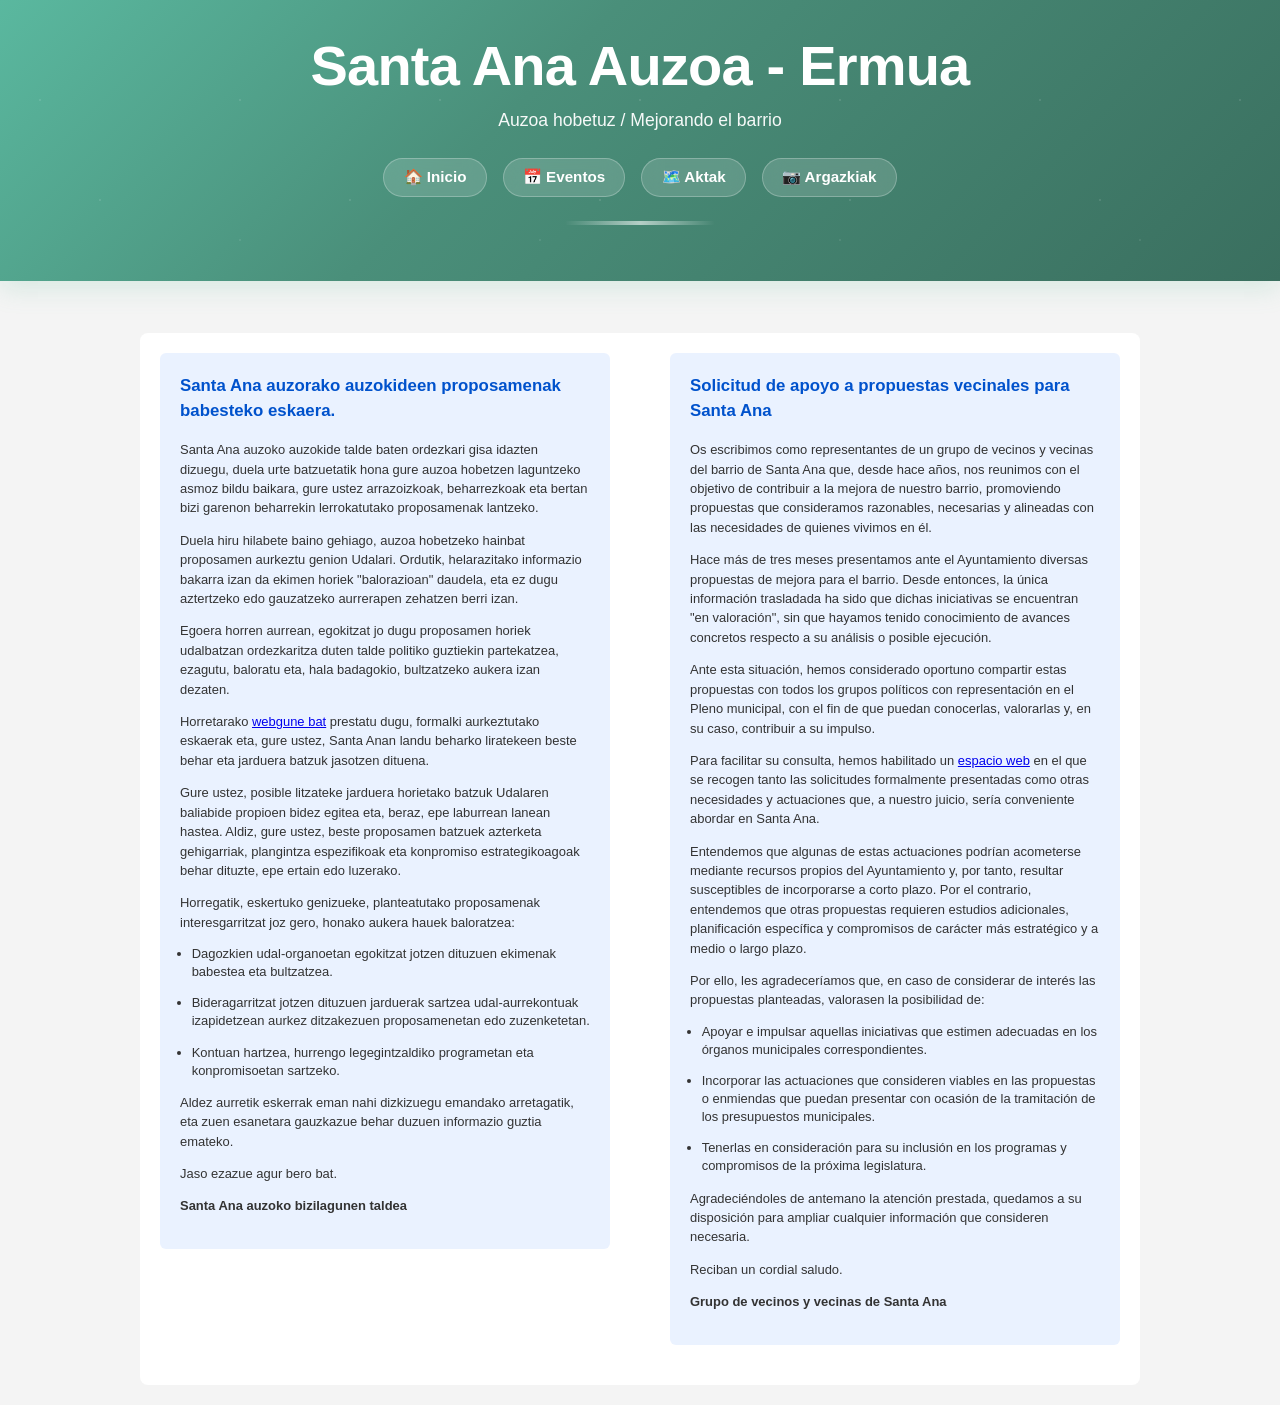
<file: comunicacion a los partidos.html>
<!doctype html>
<html lang="es">
<head>
	<meta charset="UTF-8">
	<title>Santa Ana Auzoa </title>
  <link rel="stylesheet" href="estilos.css">
	<meta name="viewport" content="width=device-width, initial-scale=1.0">
  <!-- Google Tag Manager -->
<script>(function(w,d,s,l,i){w[l]=w[l]||[];w[l].push({'gtm.start':
new Date().getTime(),event:'gtm.js'});var f=d.getElementsByTagName(s)[0],
j=d.createElement(s),dl=l!='dataLayer'?'&l='+l:'';j.async=true;j.src=
'https://www.googletagmanager.com/gtm.js?id='+i+dl;f.parentNode.insertBefore(j,f);
})(window,document,'script','dataLayer','GTM-NBJ5KH83');</script>
<!-- End Google Tag Manager -->
</head>

<body style="margin: 0; padding: 0; background-color: #f4f4f4;">
<!-- Google Tag Manager (noscript) -->
<noscript><iframe src="https://www.googletagmanager.com/ns.html?id=GTM-NBJ5KH83"
height="0" width="0" style="display:none;visibility:hidden"></iframe></noscript>
<!-- End Google Tag Manager (noscript) -->
<header class="cabecera">
    <h1>Santa Ana Auzoa - Ermua</h1>
    <p>Auzoa hobetuz / Mejorando el barrio</p>
    <div class="header-badges">
    <a href="index.html#inicio" class="badge">🏠 Inicio</button>
    <a href="index.html#inicio" class="badge">📅 Eventos</button>
    <a href="index.html#inicio" class="badge">🗺️ Aktak</button>
    <a href="galeria.html#inicio" class="badge">📷 Argazkiak</a>
</div>
  </header>

  <!-- CONTENEDOR 100%: Llena toda la pantalla de fondo -->
  <table width="100%" border="0" cellpadding="0" cellspacing="0" bgcolor="#f4f4f4" style="table-layout: fixed;">
    <tr>
      <td align="center" style="padding: 20px 10px;">
        
        <!-- CAJA DE CONTROL DESKTOP: En PC mide máximo 600px, en celular mide el 100% -->
        <table width="100%" border="0" cellpadding="0" cellspacing="0" style="max-width: 1000px; width: 100%; background-color: #ffffff; border-radius: 8px;">
          <tr>
            <!-- El truco maestro: text-align center hace que las columnas se alineen lado a lado, y font-size 0 elimina espacios fantasma -->
            <td style="padding: 20px; text-align: center; direction: ltr;">
              
              <!-- [COLUMNA 1] Mide el 48% en pantallas grandes. Si la pantalla mide menos de 280px (móvil), cae abajo y se estira al 100% -->
              <table border="0" cellpadding="0" cellspacing="0" align="left" style="width: 100%; max-width: 450px; display: inline-block; vertical-align: top; text-align: left; background-color: #eaf2ff; margin-bottom: 20px; border-radius: 6px;">
                <tr>
                  <td style="padding: 20px; font-family: Arial, sans-serif; font-size: 0.9em; color: #333333; line-height: 1.5;">
                  <h3 style="margin-top:0px;color:rgb(0,82,204)">Santa Ana auzorako auzokideen proposamenak babesteko eskaera.</h3>  
                  <p style="font-size: 0.9em; color: #333333; line-height: 1.5;">Santa Ana auzoko auzokide talde baten ordezkari gisa idazten dizuegu, duela urte batzuetatik hona gure auzoa hobetzen laguntzeko asmoz bildu baikara, gure ustez arrazoizkoak, beharrezkoak eta bertan bizi garenon beharrekin lerrokatutako proposamenak lantzeko.</p>
				  <p style="font-size: 0.9em; color: #333333; line-height: 1.5;">Duela hiru hilabete baino gehiago, auzoa hobetzeko hainbat proposamen aurkeztu genion Udalari. Ordutik, helarazitako informazio bakarra izan da ekimen horiek "balorazioan" daudela, eta ez dugu aztertzeko edo gauzatzeko aurrerapen zehatzen berri izan.</p>
				  <p style="font-size: 0.9em; color: #333333; line-height: 1.5;">Egoera horren aurrean, egokitzat jo dugu proposamen horiek udalbatzan ordezkaritza duten talde politiko guztiekin partekatzea, ezagutu, baloratu eta, hala badagokio, bultzatzeko aukera izan dezaten.</p>
				  <p style="font-size: 0.9em; color: #333333; line-height: 1.5;">Horretarako <a href="https://santanauzoa.github.io/santana/" target="_blank">webgune bat</a> prestatu dugu, formalki aurkeztutako eskaerak eta, gure ustez, Santa Anan landu beharko liratekeen beste behar eta jarduera batzuk jasotzen dituena.</p>
<p style="font-size:0.9em; color: #333333; line-height: 1.5;">Gure ustez, posible litzateke jarduera horietako batzuk Udalaren baliabide propioen bidez egitea eta, beraz, epe laburrean lanean hastea. Aldiz, gure ustez, beste proposamen batzuek azterketa gehigarriak, plangintza espezifikoak eta konpromiso estrategikoagoak behar dituzte, epe ertain edo luzerako.</p>
<p style="font-size: 0.9em; color: #333333; line-height: 1.5;">Horregatik, eskertuko genizueke, planteatutako proposamenak interesgarritzat joz gero, honako aukera hauek baloratzea:</p>
<ul style="font-size: 0.9em; color: #333333; line-height: 1.4;padding-left:0.9em;">
<li>Dagozkien udal-organoetan egokitzat jotzen dituzuen ekimenak babestea eta bultzatzea.</li>
<li>Bideragarritzat jotzen dituzuen jarduerak sartzea udal-aurrekontuak izapidetzean aurkez ditzakezuen proposamenetan edo zuzenketetan.</li>
<li>Kontuan hartzea, hurrengo legegintzaldiko programetan eta konpromisoetan sartzeko.</li>
</ul>
<p style="font-size:0.9em; color: #333333; line-height: 1.5;">Aldez aurretik eskerrak eman nahi dizkizuegu emandako arretagatik, eta zuen esanetara gauzkazue behar duzuen informazio guztia emateko.</p>
<p style="font-size: 0.9em; color: #333333; line-height: 1.5;">Jaso ezazue agur bero bat.</p>
<p style="font-size: 0.9em; color: #333333; line-height: 1.5;"><b>Santa Ana auzoko bizilagunen taldea</b></p>
                  </td>
                </tr>
              </table>
              
              <!-- [COLUMNA 2] Igual que la anterior, pero alineada a la derecha de manera fluida -->
              <table border="0" cellpadding="0" cellspacing="0" align="right" style="width: 100%; max-width: 450px; display: inline-block; vertical-align: top; text-align: left; background-color: #eaf2ff; margin-bottom: 20px; border-radius: 6px;">
                <tr>
                  <td style="padding: 20px; font-family: Arial, sans-serif; font-size: 0.9em; color: #333333; line-height: 1.5;">
                  <h3 style="margin-top:0px;color:rgb(0,82,204)">Solicitud de apoyo a propuestas vecinales para Santa Ana</h3>  
                  <p style="font-size:0.9em; color: #333333; line-height: 1.5;">Os escribimos como representantes de un grupo de vecinos y vecinas del barrio de Santa Ana que, desde hace años, nos reunimos con el objetivo de contribuir a la mejora de nuestro barrio, promoviendo propuestas que consideramos razonables, necesarias y alineadas con las necesidades de quienes vivimos en él.</p>
				  <p style="font-size: 0.9em; color: #333333; line-height: 1.5;">Hace más de tres meses presentamos ante el Ayuntamiento diversas propuestas de mejora para el barrio. Desde entonces, la única información trasladada ha sido que dichas iniciativas se encuentran "en valoración", sin que hayamos tenido conocimiento de avances concretos respecto a su análisis o posible ejecución.</p>
				  <p style="font-size: 0.9em; color: #333333; line-height: 1.5;">Ante esta situación, hemos considerado oportuno compartir estas propuestas con todos los grupos políticos con representación en el Pleno municipal, con el fin de que puedan conocerlas, valorarlas y, en su caso, contribuir a su impulso.</p>
				  <p style="font-size: 0.9em; color: #333333; line-height: 1.5;">Para facilitar su consulta, hemos habilitado un <a href="https://santanauzoa.github.io/santana/" target="_blank">espacio web</a> en el que se recogen tanto las solicitudes formalmente presentadas como otras necesidades y actuaciones que, a nuestro juicio, sería conveniente abordar en Santa Ana.</p>
<p style="font-size: 0.9em; color: #333333; line-height: 1.5;">Entendemos que algunas de estas actuaciones podrían acometerse mediante recursos propios del Ayuntamiento y, por tanto, resultar susceptibles de
incorporarse a corto plazo. Por el contrario, entendemos que otras propuestas requieren estudios adicionales, planificación específica y compromisos de carácter más estratégico y a medio o largo plazo.</p>
<p style="font-size: 0.9em; color: #333333; line-height: 1.5;">Por ello, les agradeceríamos que, en caso de considerar de interés las propuestas planteadas, valorasen la posibilidad de:</p>
<ul style="font-size:0.9em; color: #333333; line-height: 1.4;padding-left:0.9em;">
<li>Apoyar e impulsar aquellas iniciativas que estimen adecuadas en los órganos municipales correspondientes.</li>
<li>Incorporar las actuaciones que consideren viables en las propuestas o enmiendas que puedan presentar con ocasión de la tramitación de los presupuestos municipales.</li>
<li>Tenerlas en consideración para su inclusión en los programas y compromisos de la próxima legislatura.</li>
</ul>
<p style="font-size: 0.9em; color: #333333; line-height: 1.5;">Agradeciéndoles de antemano la atención prestada, quedamos a su disposición para ampliar cualquier información que consideren necesaria.</p>
<p style="font-size: 0.9em; color: #333333; line-height: 1.5;">Reciban un cordial saludo.</p>
<p style="font-size:0.9em; color: #333333; line-height: 1.5;"><b>Grupo de vecinos y vecinas de Santa Ana</b></p>
                  </td>
                </tr>
              </table>

            </td>
          </tr>
        </table>

      </td>
    </tr>
  </table>

</body>
</html>
</file>
<file: estilos.css>
body {
    font-family: Arial, sans-serif;
	font-size: 1 em;
    margin: 0;
    background-color: #f9f9f9;
    color: #333;
}

ul {
   
display: flex;
    flex-direction: column;
    gap: 1em;

}

/* quitar el gap en un caso */
ul.sin-gap {
    gap: 0;
}

/* DOS COLUMNAS */
.contenedor-responsivo {
      display: flex;
      flex-wrap: wrap; /* Permite que los elementos bajen a la siguiente línea */
      gap: 15px;       /* Añade una separación opcional entre las columnas */
      width: 100%;
    }

    .columna1 {
      /* flex: grow shrink basis */
      /* Se estiran (1), se encogen (1) y buscan un tamaño ideal de 300px */
      flex: 1 1 300px; 
      
    background-color: #fffae6;
	border-radius: 8px;
	border-top: 2px solid #ffcc00;
	border-right: 2px solid #ffcc00;
	border-bottom: 2px solid #ffcc00;
	border-left: 5px solid #ffcc00;
	padding-right: 15px;
	padding-bottom: 15px;
	padding-left: 15px;
    margin-bottom: 15px;
    }
/* Apuntamos directamente al h2 y al enlace dentro de tu columna */
.columna1 h2 {
  line-height: 1.4; /* Da espacio suficiente entre las dos líneas de texto */
  margin-top: 10px; /* Separación limpia respecto al h3 de arriba */
}

.columna1 h2 a.tablink {
  display: inline-block; /* Permite que el enlace se comporte como un bloque de texto */
  text-decoration: none; /* Opcional: quita el subrayado si no lo quieres */
  height: auto;          /* Asegura que ninguna regla previa le imponga un alto fijo */
}

.columna2 {
      /* flex: grow shrink basis */
      /* Se estiran (1), se encogen (1) y buscan un tamaño ideal de 300px */
      flex: 1 1 300px; 
	padding: 2px; 
	padding-right: 15px;
	padding-bottom: 15px;
	padding-left: 15px;
    margin-bottom: 15px;
    background-color: #e2e8f0;
	border-radius: 8px;
	border-top: 2px solid #cbd5e1;
	border-right: 2px solid #cbd5e1;
	border-bottom: 2px solid #cbd5e1;
	border-left: 5px solid #cbd5e1;
    }
/* ═══════════════════════════════════════════════════════════════ */
/* CABECERA MEJORADA - RESPONSIVA Y MODERNA */
/* ═══════════════════════════════════════════════════════════════ */

.cabecera {
    position: relative;
    overflow: hidden;
    padding: clamp(1rem, 4vw, 2rem) clamp(0.5rem, 2.5vw, 1.25rem);
    text-align: center;
    color: white;
    box-shadow: 0 8px 24px rgba(106, 191, 154, 0.2);
    border-radius: 0;
    margin-bottom: 2rem;
}

/* Patrón de fondo con degradado y geometría */
.cabecera::before {
    content: '';
    position: absolute;
    inset: 0;
    background: 
        /* Patrón de círculos sutiles */
        radial-gradient(circle at 20% 50%, rgba(255, 255, 255, 0.1) 1px, transparent 1px),
        radial-gradient(circle at 80% 80%, rgba(255, 255, 255, 0.08) 1.5px, transparent 1.5px),
        radial-gradient(circle at 40% 80%, rgba(255, 255, 255, 0.1) 1px, transparent 1px),
        /* Degradado principal dinámico */
        linear-gradient(135deg, #5ab89f 0%, #4a8f7a 40%, #3a6f5f 100%);
    background-size: 200px 200px, 300px 300px, 250px 250px, 100% 100%;
    z-index: 0;
}

/* Contenedor de contenido dentro del header */
.cabecera > * {
    position: relative;
    z-index: 1;
}

.cabecera h1 {
    /* Tipografía fluida - se adapta automáticamente al tamaño de pantalla */
    font-size: clamp(2rem, 6vw, 3.5rem);
    font-weight: 800;
    margin: 0 0 0.5rem 0;
    letter-spacing: -0.8px;
    line-height: 1.2;
}

.cabecera p {
    font-size: clamp(0.95rem, 2.5vw, 1.1rem);
    margin: 0 0 1.5rem 0;
    opacity: 0.95;
    font-weight: 300;
    line-height: 1.5;
}

/* Línea decorativa bajo el título */
.cabecera::after {
    content: '';
    position: relative;
    display: block;
    width: clamp(60px, 15vw, 150px);
    height: 4px;
    background: linear-gradient(90deg, transparent, rgba(255, 255, 255, 0.6), transparent);
    margin: 1rem auto 1.5rem;
    border-radius: 2px;
}

/* Contenedor de badges */
.header-badges {
    display: flex;
    flex-wrap: wrap;
    gap: clamp(0.5rem, 2vw, 1rem);
    justify-content: center;
    margin-bottom: 1.5rem;
}

/* Badge individual */
.badge {
    background: rgba(255, 255, 255, 0.15);
    backdrop-filter: blur(10px);
    border: 1px solid rgba(255, 255, 255, 0.25);
    color: white;
    padding: clamp(0.35rem, 1.5vw, 0.6rem) clamp(0.75rem, 2vw, 1.2rem);
    border-radius: 999px;
    font-size: clamp(0.75rem, 1.8vw, 0.95rem);
    font-weight: 600;
    display: inline-flex;
    align-items: center;
    gap: clamp(0.3rem, 1vw, 0.6rem);
    transition: all 0.3s ease;
    white-space: nowrap;
	text-decoration: none;
}

.badge:hover {
    background: rgba(255, 255, 255, 0.25);
    transform: translateY(-2px);
    border-color: rgba(255, 255, 255, 0.4);
}
.badge:active {
    background: white;
    color: #5ab89f;
    border-color: white;
    box-shadow: 0 6px 20px rgba(0, 0, 0, 0.2);
    transform: scale(1.05);
}
.badge.active {
    background: white;
    color: #5ab89f;
    border-color: white;
    box-shadow: 0 6px 20px rgba(0, 0, 0, 0.2);
    transform: scale(1.05);
}

.badge-icon {
    font-size: clamp(0.9rem, 2vw, 1.2rem);
    display: flex;
    align-items: center;
    justify-content: center;
}

/* Estilos para los tabs dentro de la cabecera */
.cabecera .tabs {
    display: flex;
    gap: clamp(0.75rem, 2vw, 1.25rem);
    padding: 0;
    background: transparent;
    border-radius: 0;
    flex-wrap: wrap;
    justify-content: center;
}

.cabecera .tablink {
    background: rgba(255, 255, 255, 0.2);
    color: white;
    
}

.cabecera .tablink:hover {
    background: rgba(255, 255, 255, 0.3);
    border-color: rgba(255, 255, 255, 0.5);
    transform: translateY(-3px);
    box-shadow: 0 6px 16px rgba(0, 0, 0, 0.15);
}

.cabecera .tablink.active {
    background: white;
    color: #5ab89f;
    border-color: white;
    box-shadow: 0 6px 20px rgba(0, 0, 0, 0.2);
    transform: scale(1.05);
}

/* Responsive para pantallas muy pequeñas */
@media (max-width: 480px) {
    .cabecera {
        padding: 1.5rem 1rem;
    }
    
    .cabecera h1 {
        margin-bottom: 0.25rem;
    }
    
    .cabecera .tabs {
        gap: 0.5rem;
    }
    
    .cabecera .tablink {
        padding: 0.5rem 0.75rem;
        font-size: 0.75rem;
    }
    
    .header-badges {
        gap: 0.4rem;
        margin-bottom: 1rem;
    }
    
    .badge {
        padding: 0.3rem 0.6rem;
        font-size: 0.7rem;
    }
}
/* CONTENIDO */
.tabcontent {
    display: none;
    padding: 20px;
    max-width: 85%;
    margin: auto;
}

/* BLOQUES */
.bloque {
    background: white;
    padding: 15px;
    margin-top: 15px;
    border-radius: 8px;
}

/* EVENTOS */
.evento {
    background: white;
    padding-top: 2px;
padding-right: 15px;
padding-bottom: 15px;
padding-left: 15px;
    margin-bottom: 15px;
    border-left: 5px solid #6abf9a;
    border-radius: 6px;
}

.evento_destacado {
    background-color: #fffae6; 
	border: 2px solid #ffcc00; 
	padding: 2px; 
	padding-right: 15px;
padding-bottom: 15px;
padding-left: 15px;
    margin-bottom: 15px;
    border-left: 5px solid #ffcc00;
	border-radius: 8px;
	display: block;             /* Vuelve a ser un bloque para controlar bien los márgenes */
    width: min-content;         /* Se encoge estrictamente al tamaño mínimo de su hijo más grande */
    min-width: 300px;           /* Evita que se encoja demasiado en pantallas ultra pequeñas */
    max-width: 100%;            /* Evita que el recuadro se salga de la pantalla en móviles */
    box-sizing: border-box;     /* Asegura que los paddings no sumen tamaño extra */
}
/* 🌟 Controlar la imagen internamente */
.evento_destacado img {
    display: block;
    width: 100%;                /* Ocupará el 100% del ancho que le asignemos abajo */
    height: auto;               /* Mantiene la proporción de la imagen sin deformarla */
    width: clamp(300px, 25vw, 450px); /* 🚀 Fluida: mínimo 200px, ideal 25% de la pantalla, máximo 350px */
    max-width: 100%;            /* No permite que la imagen sea más grande que el móvil */
}

/* GALERÍA */
.galeria {
    display: grid;
    grid-template-columns: repeat(auto-fit, minmax(180px, 1fr));
    gap: 10px;
}

.galeria img {
    width: 100%;
    border-radius: 6px;
    transition: 0.2s;
}

.galeria img:hover {
    transform: scale(1.05);
}

/* MAPA */
.mapa {
    width: 100%;
    height: 400px;
    border: none;
    margin-top: 15px;
    border-radius: 8px;
}

/* MODAL */
.modal {
    position: fixed;
    inset: 0; /* más limpio que top/left/width/height */
    background: rgba(0,0,0,0.7);
    z-index: 9999;

    display: none;
    justify-content: center;
    align-items: center;

    overflow-y: auto;
    padding: 40px 20px; /* espacio en bordes */
}

.modal:target {
    display: flex;
}

/* Contenedor */
.modal-contenido {
    display: flex;
    flex-wrap: wrap;        /* ✅ permite saltar a otra línea */
    justify-content: center;
    gap: 10px;              /* espacio entre imágenes */

    max-width: 90vw;
    max-height: 90vh;
    overflow-y: auto;
}
.modal-contenido img {
    max-width: 90%;  /* ✅ controla tamaño en escritorio */
}

/* Imagen */
.modal img {
    max-width: 100%;
    max-height: 100%;
    object-fit: contain; /* ✅ mantiene proporción */
    display: block;
}

/* Botón cerrar */
.cerrar {
    position: fixed; /* ✅ siempre visible */
    top: 15px;
    right: 20px;

    font-size: 35px;
    color: white;
    text-decoration: none;
    font-weight: bold;

    z-index: 10000;
}
/* Galeria */
:root{
      --gap:16px;
      --bg:#0f1720;
      --card-bg:#0b1220;
      --accent:#ff7a59;
      --text:#e6eef8;
      --muted:#9fb0c8;
      --radius:10px;
    }

    /* Grid */
    .galeria-automatica{
      width:min(1200px, calc(100% - 48px));
      margin:28px auto 80px;
      display:grid;
      grid-template-columns: repeat(auto-fit, minmax(220px,1fr));
      gap:var(--gap);
      align-items:stretch;
    }

    /* Card / thumbnail */
    .foto-caja{
      position:relative;
      border-radius:var(--radius);
      overflow:hidden;
      background:linear-gradient(180deg, rgba(255,255,255,0.02), rgba(0,0,0,0.15));
      box-shadow: 0 8px 20px rgba(2,6,23,0.6);
      cursor:pointer;
      transition: transform .28s cubic-bezier(.2,.9,.2,1), box-shadow .28s;
      min-height:170px;
      display:flex;
      align-items:center;
      justify-content:center;
    }
    .foto-caja:focus{outline:3px solid rgba(255,122,89,0.12); outline-offset:3px;}
    .foto-caja:hover{ transform: translateY(-6px); box-shadow: 0 18px 40px rgba(2,6,23,0.8); }

    .thumb{
      width:100%;
      height:100%;
      display:block;
      object-fit:cover;
      transition: transform .6s cubic-bezier(.2,.9,.2,1);
      will-change:transform;
    }
    .foto-caja:hover .thumb{ transform: scale(1.06); }

    /* caption overlay bottom */
    .caption{
      position:absolute;
      left:0; right:0; bottom:0;
      padding:10px 12px;
      display:flex;
      gap:8px;
      align-items:center;
      background: linear-gradient(180deg, rgba(0,0,0,0.0), rgba(0,0,0,0.5));
      transform: translateY(100%);
      transition: transform .22s ease;
      color:var(--text);
    }
    .foto-caja:hover .caption, .foto-caja:focus .caption { transform: translateY(0%); }

    .caption .title{ font-weight:600; font-size:0.95rem; }
    .caption .sub{ font-size:0.8rem; color:var(--muted); margin-left:auto; }

    /* Lightbox */
    .lightbox{
      display:none;
      position:fixed;
      inset:0;
      z-index:1200;
      background: rgba(2,6,23,0.88);
      align-items:center;
      justify-content:center;
      padding:28px;
    }
    .lightbox.show{ display:flex; }

    .lightbox-content{
      max-width:95%;
      max-height:95%;
      position:relative;
      display:flex;
      align-items:center;
      justify-content:center;
      flex-direction:column;
    }
    .lightbox img{
      max-width:100%;
      max-height:80vh;
      border-radius:8px;
      box-shadow: 0 18px 60px rgba(0,0,0,0.6);
      background: #071320;
    }

    .lightbox .controls{
  position:absolute;
  top:18px;
  right:18px;
  display:flex;
  gap:8px;
  align-items:center;
  padding:6px;
  border-radius:12px;
  background: rgba(0,0,0,0.48);           /* opacidad más alta para contraste */
  backdrop-filter: blur(6px) saturate(120%);
  -webkit-backdrop-filter: blur(6px) saturate(120%);
  box-shadow: 0 12px 30px rgba(0,0,0,0.6);
  z-index:1300;
}
    /* Make download and close buttons visually identical and slightly smaller */
    .btn{
  background: linear-gradient(90deg, var(--accent), #ff5a3a);
  color: #fff;
  border: none;
  box-sizing: border-box;
  width: 25px;        /* explicit fixed size to ensure both buttons match */
  height: 25px;
  padding: 0;         /* remove padding so inner icon is centered */
  border-radius: 10px;
  cursor: pointer;
  font-weight: 700;
  font-size: 14px;
  display: inline-flex;
  align-items: center;
  justify-content: center;
  line-height: 1;
  box-shadow: 0 6px 18px rgba(0,0,0,0.45);
  transition: transform .14s ease, box-shadow .14s ease, filter .14s ease;
}
    .btn span{ display:inline-block; line-height:1; font-size:16px; }
    .btn:hover{ transform: translateY(-2px); filter: brightness(1.05); }
.btn:active{ transform: translateY(0); }
.btn:focus{ outline: 3px solid rgba(255,122,89,0.22); outline-offset:4px; }

    .lightbox .nav{
  position:absolute;
  left:6px;
  right:6px;
  top:50%;
  transform:translateY(-50%);
  display:flex;
  justify-content:space-between;
  pointer-events:none;
  z-index:1290;
}
   .lightbox .nav button{
  pointer-events:auto;
  background: linear-gradient(90deg, rgba(9,9,12,0.75), rgba(0,0,0,0.6));
  color:#fff;
  border:none;
  width:50px;
  height:50px;
  border-radius:999px;
  display:flex;
  align-items:center;
  justify-content:center;
  font-size:20px;
  box-shadow: 0 10px 28px rgba(0,0,0,0.6);
  transition: transform .14s ease, background .14s;
  border: 2px solid rgba(255,255,255,0.06);
}
  /* Hover / focus para flechas */
.lightbox .nav button:hover{ transform: translateX(-4px) scale(1.03); background: rgba(20,20,24,0.85); }
.lightbox .nav button:focus{ outline: 3px solid rgba(255,255,255,0.12); outline-offset:4px; }

/* Aumentar contraste del texto de caption grande */
.caption-large{ color: #dbeefc; }

    /* small screens adjustments */
 @media (max-width:600px){
  .lightbox .controls{
    top:auto;
    bottom:14px;
    left:50%;
    right:auto;
    transform:translateX(-50%);
    padding:8px;
  }
  .lightbox .nav button{ width:52px; height:52px; font-size:20px; }
  .btn{ width:44px; height:44px; font-size:14px; }
}
</file>
